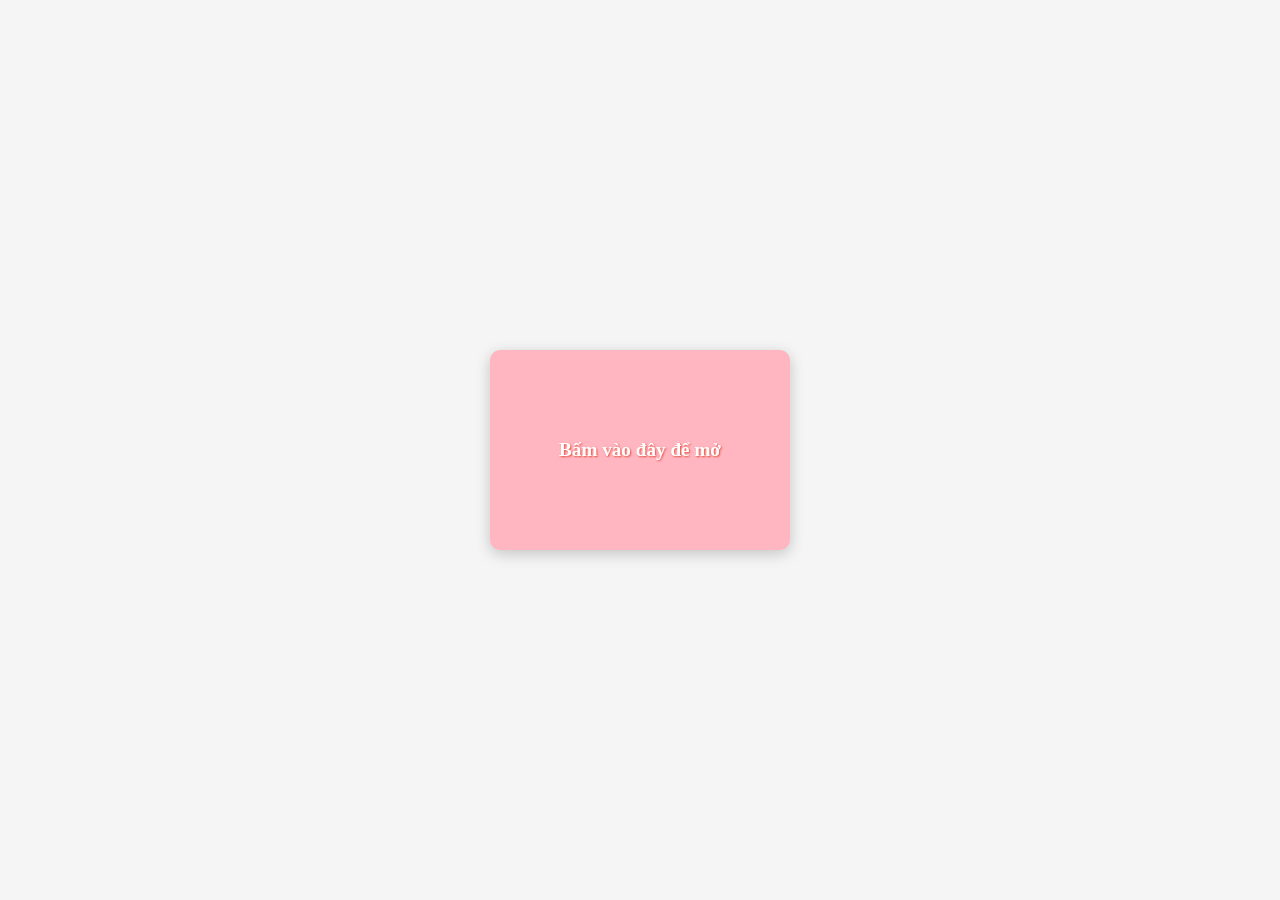
<file: index.html>
<!DOCTYPE html>
<html lang="vi">
<head>
    <meta charset="UTF-8">
    <meta name="viewport" content="width=device-width, initial-scale=1.0">
    <title>Gửi Em, Tình Yêu Của Anh</title>
    <link rel="stylesheet" href="love.css">
</head>
<body>

    <div class="container">
        <div class="envelope" id="envelope">
            <div class="message-prompt">Bấm vào đây để mở</div>
        </div>
        
        <div class="card" id="card">
            <h2>Gửi Ha Dan yêu quý,</h2>
            <p>Em là người tuyệt vời nhất trong cuộc đời này. Cảm ơn vì những tháng ngày rực rỡ chúng ta đã cùng nhau trải qua.</p>
            <p>Anh chỉ muốn nói rằng: **Anh yêu em rất nhiều!** ❤️</p>
            <p class="signature">- Nhat Tung</p>
        </div>
    </div>

    <script src="love.js"></script>
</body>
</html>
</file>
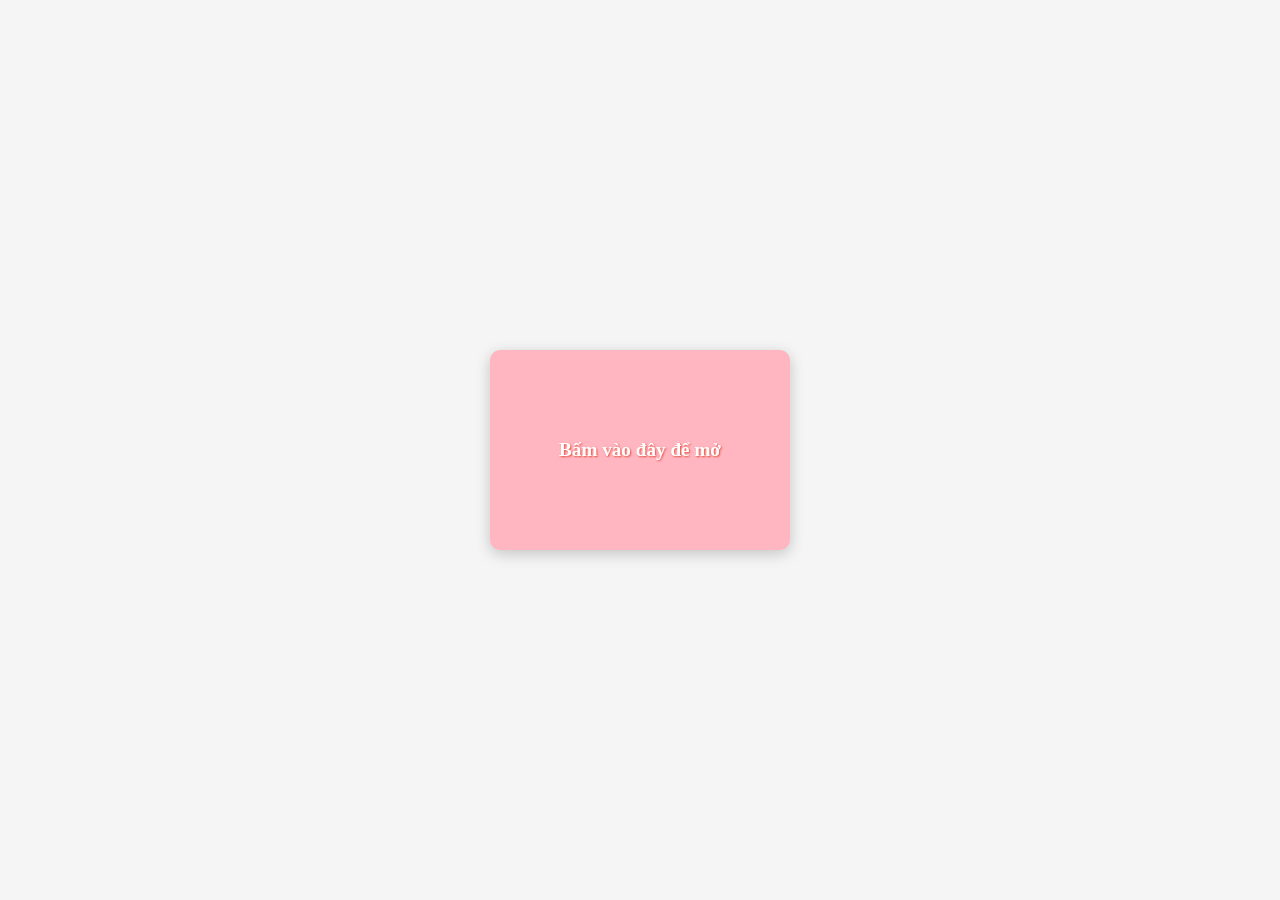
<file: love.html>
<!DOCTYPE html>
<html lang="vi">
<head>
    <meta charset="UTF-8">
    <meta name="viewport" content="width=device-width, initial-scale=1.0">
    <title>Gửi Em, Tình Yêu Của Anh</title>
    <link rel="stylesheet" href="love.css">
</head>
<body>

    <div class="container">
        <div class="envelope" id="envelope">
            <div class="message-prompt">Bấm vào đây để mở</div>
        </div>
        
        <div class="card" id="card">
            <h2>Gửi Ha Dan yêu quý,</h2>
            <p>Em là người tuyệt vời nhất trong cuộc đời này. Cảm ơn vì những tháng ngày rực rỡ chúng ta đã cùng nhau trải qua.</p>
            <p>Anh chỉ muốn nói rằng: **Anh yêu em rất nhiều!** ❤️</p>
            <p class="signature">- Nhat Tung</p>
        </div>
    </div>

    <script src="love.js"></script>
</body>
</html>
</file>
<file: love.css>
:root {
    --color-pink: #ffb6c1; /* Hồng nhạt */
    --color-red: #e74c3c;
    --color-bg: #f5f5f5;
}

body {
    font-family: 'Times New Roman', serif;
    background-color: var(--color-bg);
    display: flex;
    justify-content: center;
    align-items: center;
    min-height: 100vh;
    margin: 0;
}

.container {
    perspective: 1000px; /* Cho hiệu ứng 3D */
}

/* Hiển thị phong bì */
.envelope {
    width: 300px;
    height: 200px;
    background-color: var(--color-pink);
    border-radius: 10px;
    box-shadow: 0 4px 15px rgba(0, 0, 0, 0.2);
    display: flex;
    justify-content: center;
    align-items: center;
    cursor: pointer;
    transition: transform 1s;
    position: relative;
    z-index: 2;
}

.message-prompt {
    color: white;
    font-size: 1.2em;
    font-weight: bold;
    text-shadow: 1px 1px 2px var(--color-red);
}

/* Nội dung lá thư (Thẻ) */
.card {
    width: 300px;
    height: 400px;
    background-color: white;
    padding: 30px;
    box-sizing: border-box;
    border-radius: 10px;
    box-shadow: 0 4px 20px rgba(0, 0, 0, 0.3);
    position: absolute;
    top: 50%;
    left: 50%;
    transform: translate(-50%, -50%) rotateY(180deg); /* Ban đầu quay mặt sau */
    transition: transform 1s, opacity 1s;
    opacity: 0;
    z-index: 1;
    text-align: center;
}

.card h2 {
    color: var(--color-red);
    font-style: italic;
    margin-top: 0;
    border-bottom: 1px dashed var(--color-pink);
    padding-bottom: 10px;
}

.card p {
    line-height: 1.6;
    color: #333;
}

.signature {
    margin-top: 30px;
    font-style: italic;
    color: var(--color-red);
    font-size: 1.1em;
}

/* Lớp CSS khi đã mở */
.opened .envelope {
    transform: rotateX(-90deg) scale(0.8);
    opacity: 0;
}

.opened .card {
    transform: translate(-50%, -50%) rotateY(0deg); /* Quay mặt trước */
    opacity: 1;
}
</file>
